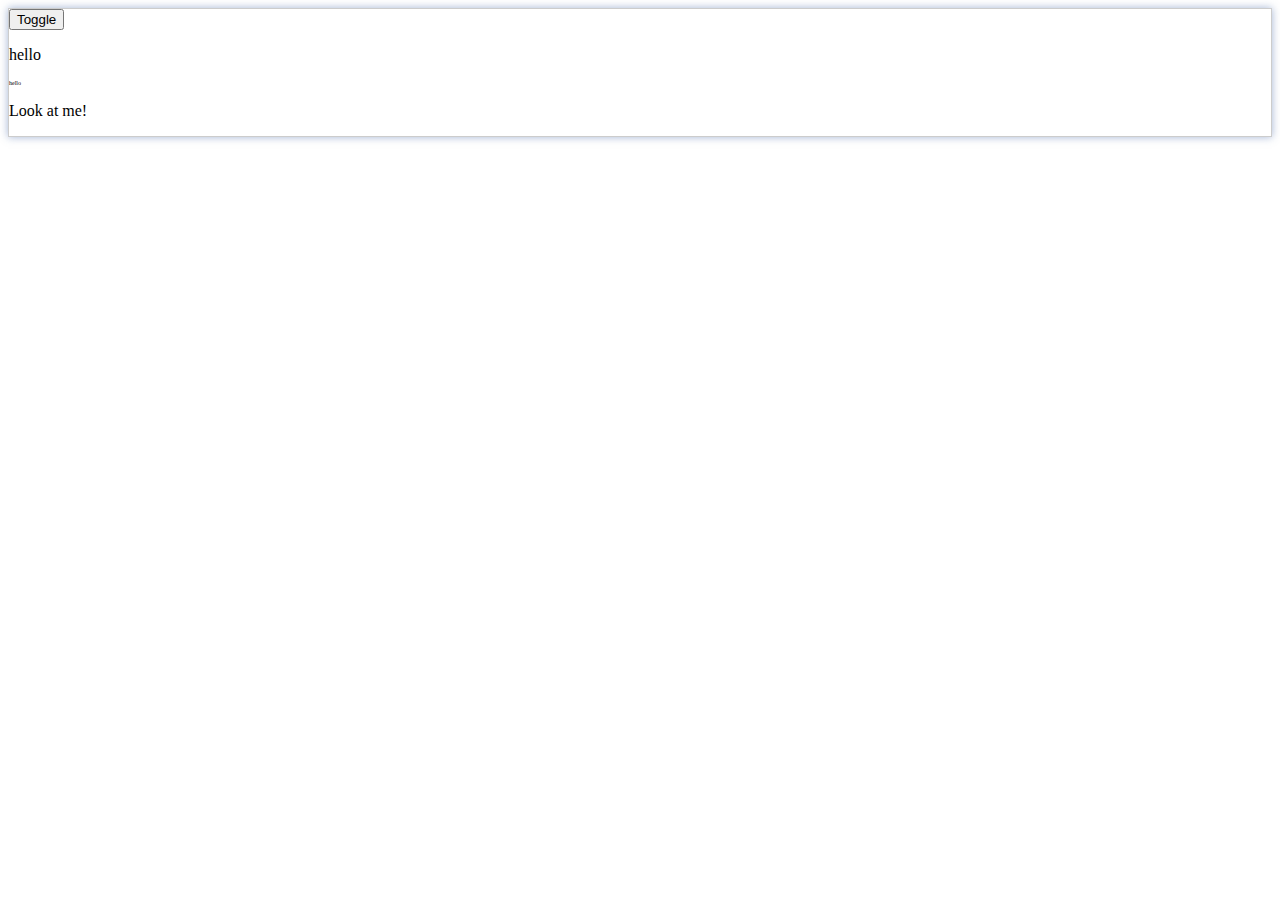
<file: vue-css/index.html>
<!DOCTYPE html>
<html>

	<head>
		<meta charset="utf-8" />
		<meta name="viewport" content="width=device-width, height=device-height, initial-scale=1.0, user-scalable=no">
		<title></title>
		<script type="text/javascript" src="js/vue.js"></script>
		<script type="text/javascript" src="js/velocity.min.js"></script>
		<style>
			.fade-enter-active,
			.fade-leave-active {
				transition: opacity .5s
			}
			
			.fade-enter,
			.fade-leapve-active {
				opacity: 0
			}
			
			.slide-fade-enter-active {
				transition: all .3s ease;
			}
			
			.slide-fade-leave-active {
				transition: all .8s cubic-bezier(1.0, 0.5, 0.8, 1.0);
			}
			
			.slide-fade-enter,
			.slide-fade-leave-active {
				transform: translateX(10px);
				opacity: 0;
			}
			.bounce-enter-active {
  animation: bounce-in .5s;
}
.bounce-leave-active {
  animation: bounce-out .5s;
}
@keyframes bounce-in {
  0% {
    transform: scale(0);
  }
  50% {
    transform: scale(1.5);
  }
  100% {
    transform: scale(1);
  }
}
@keyframes bounce-out {
  0% {
    transform: scale(1);
  }
  50% {
    transform: scale(1.5);
  }
  100% {
    transform: scale(0);
  }
}
#demo{
	border:1px solid #ccc;
	-moz-box-shadow: 0 0 8px rgba(72, 106, 170, 0.5);
    -webkit-box-shadow: 0 0 8px rgba(72, 106, 170, 0.5);
    box-shadow: 0 0 8px rgba(72, 106, 170, 0.5);
}
#demo:hover{
	animation: glow 1s infinite ease-in-out;
	-webkit-animation-direction: alternate;
}
@keyframes glow{
	0%{
		box-shadow: 0 0 12px rgba(72, 106, 170, 0.5);
		border-color: rgba(160, 179, 214, 0.5); 
	}
	100%{
		box-shadow: 0 0 12px rgba(72, 106, 170, 1.0), 0 0 18px rgba(0, 140, 255, 1.0);
		border-color: rgba(160, 179, 214,1); 
	}
}

		</style>

	</head>

	<body>
		<div id="demo">
			<button v-on:click="show=!show">Toggle</button>
			<!--<transition name="fade">
				<p v-if="show">hello</p>
			</transition>-->
			<transition name="slide-fade">
				<p v-if="show">hello</p>
			</transition>
			<transition v-on:before-enter="beforeEnter" v-on:enter="enter" v-on:after-enter="afterEnter" v-on:enter-cancelled="enterCancelled" v-on:before-leave="beforeLeave" v-on:leave="leave" v-on:after-leave="afterLeave" v-on:leave-cancelled="leaveCancelled" appear appear-class="custom-appear-class" appear-active-class="custom-appear-active-class">
				<p v-if="show">hello</p>
			</transition>
<transition name="bounce">
    <p v-if="show">Look at me!</p>
  </transition>
		</div>
		<script>
			var vm = new Vue({
				el: "#demo",
				data: {
					show: true
				},
				methods: {
					// --------
					// 进入中,也就是显示
					// --------
					beforeEnter: function(el) {
						// ...
						el.style.opacity = 0
						el.style.transformOrigin = 'left'
						Velocity(el, {
							opacity: 0
						}, {
							duration: 300
						})
						console.log("beforeEnter");
					},
					// 此回调函数是可选项的设置
					// 与 CSS 结合时使用
					enter: function(el, done) {
						// ...
						Velocity(el, {
							opacity: 1,
							fontSize: '1.4em'
						}, {
							duration: 300
						})
						Velocity(el, {
							fontSize: '1em'
						}, {
							complete: done
						})
						console.log("enter")
					},
					afterEnter: function(el) {
						// ...
						Velocity(el, {
							fontSize: '1.4em'
						}, {
							duration: 300
						})
						console.log("afterEnter")
					},
					enterCancelled: function(el) {
						// ...
						console.log("enterCancelled")
					},
					// --------
					// 离开时
					// --------
					beforeLeave: function(el) {
						// ...
						console.log("beforeLeave")
					},
					// 此回调函数是可选项的设置
					// 与 CSS 结合时使用
					leave: function(el, done) {
						// ...
						Velocity(el, {
							translateX: '15px',
							rotateZ: '50deg'
						}, {
							duration: 600
						})
						Velocity(el, {
							rotateZ: '100deg'
						}, {
							loop: 2
						})
						Velocity(el, {
							rotateZ: '45deg',
							translateY: '30px',
							translateX: '30px',
							opacity: 0
						}, {
							complete: done
						})
						console.log("leave")
					},
					afterLeave: function(el) {
						// ...
						console.log("afterLeave")
					},
					// leaveCancelled 只用于 v-show 中
					leaveCancelled: function(el) {
						// ...
						console.log("leaveCancelled")
					}
				}
			});
		</script>
	</body>

</html>
</file>
